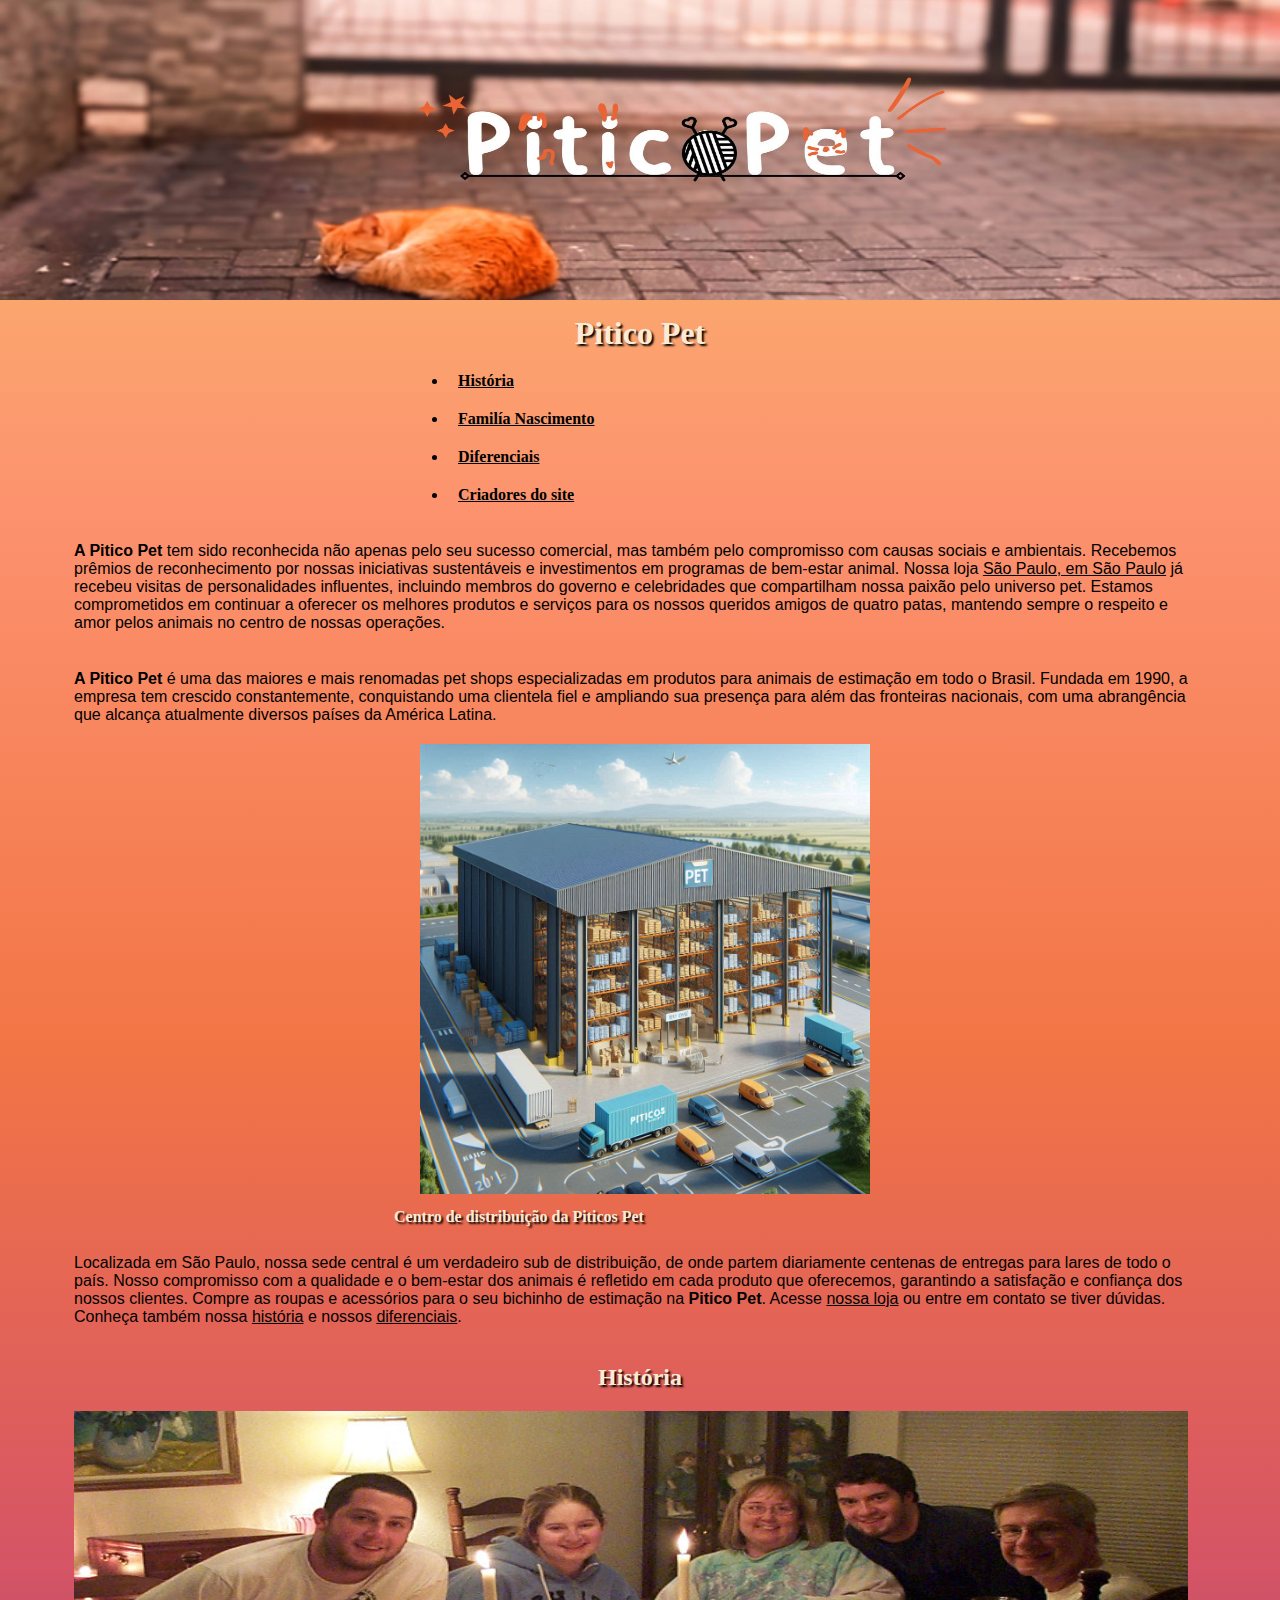
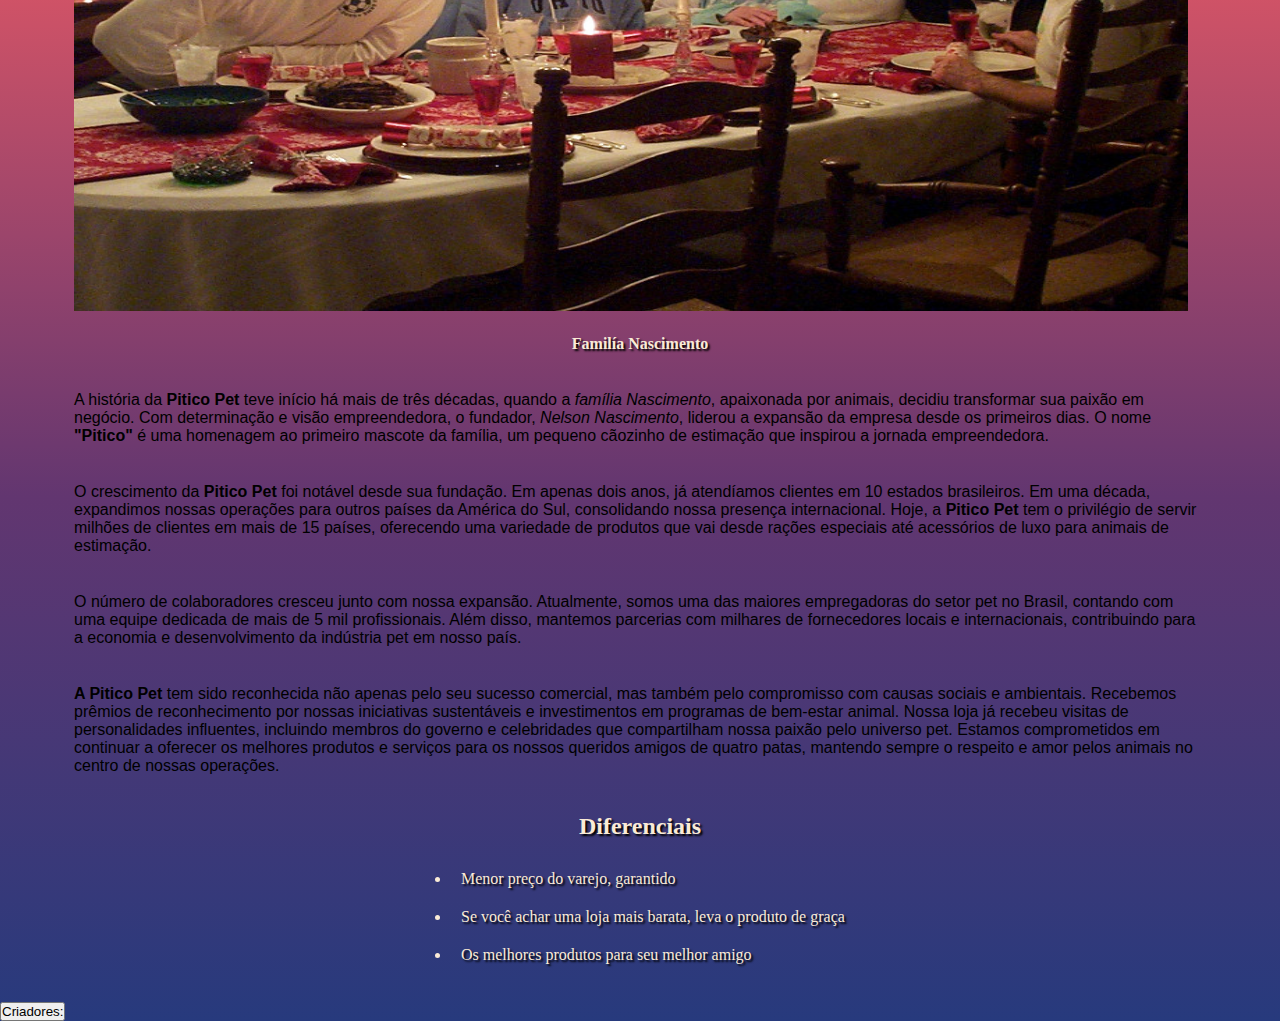
<file: index.html>
<!DOCTYPE html>
<html lang="pt-br">
<head>
    <meta charset="UTF-8">
    <meta name="viewport" content="width=device-width, initial-scale=1.0">
    <title> Sobre o PitcoPet</title>
    <link rel="shortcut icon" href="ptico.png" type="image/x-icon">
    <link rel="stylesheet" href="Pitico.css">
    <script src="script.js"></script>
</head>
<body>
    <head>
    <h3 style="text-align: center;"><img id="IL" width="100%" height="300px" src="Inicio.png" alt="Um gatinho laranja em cima do nome pitico pet"></h3>
                                     <h1 id="Principal">Pitico Pet</h1> 
<nav id="nav">
    <ul>
        <li><a href="#História"><strong>História</strong></a></li>
        <li><a href="#FN"><strong>Familía Nascimento</strong></a></li>
        <li><a href="#TD"><strong>Diferenciais</strong></a></li>
        <li><a href="#qsn"><strong>Criadores do site</strong></a></li>
    </ul>
</nav>
</head>
<br/>
<p> <strong> A Pitico Pet</strong> tem sido reconhecida não apenas pelo seu sucesso comercial, mas também pelo compromisso com causas sociais e ambientais. Recebemos prêmios de reconhecimento por nossas iniciativas sustentáveis e investimentos em programas de bem-estar animal. Nossa loja <a href="https://maps.app.goo.gl/pyWLhvAabEpSeJSHA">São Paulo, em São Paulo</a> já recebeu visitas de personalidades influentes,   incluindo membros do governo e celebridades que compartilham nossa paixão pelo  universo pet. Estamos comprometidos em continuar a oferecer os melhores produtos  e serviços para os nossos queridos amigos de quatro patas, mantendo sempre o respeito e amor pelos animais no centro de nossas operações.</p>
<br/>
<p><strong>  A Pitico Pet</strong> é uma das maiores e mais renomadas pet shops especializadas em produtos para animais de estimação em todo o Brasil. Fundada em 1990, a empresa tem crescido constantemente, conquistando uma clientela fiel e ampliando sua presença para além das fronteiras nacionais, com uma abrangência que alcança atualmente diversos países da América Latina.</p> 

  <figure>
      <img id="IG" src="galpao da pitcopet.jfif">
      <figcaption><strong id="TG">Centro de distribuição da Piticos Pet</strong></figcaption>
  </figure>
  <br/>
<p> Localizada em São Paulo, nossa sede central é um verdadeiro sub de distribuição, de onde partem diariamente centenas de entregas para lares de todo o país. Nosso compromisso com a qualidade e o bem-estar dos animais é refletido em cada produto que oferecemos, garantindo a satisfação e confiança dos nossos clientes. Compre as roupas e acessórios para o seu bichinho de estimação na <strong>Pitico Pet</strong>. Acesse <a href="sobre.html">nossa loja</a> ou entre em contato se tiver dúvidas. Conheça também nossa <a href="#História">história</a> e nossos <a href="#TD">diferenciais</a>. </p>
<br/>
                                    <h2 id="História">História </h2>
   <figure>
       <img id="IF" src="familia Nascimento.png.jfif">
       <figcaption id="FN"><strong>Familía Nascimento</strong></figcaption>
   </figure>
   <br/>
<p> A história da <strong>Pitico Pet</strong> teve início há mais de três décadas, quando a <em>família Nascimento</em>, apaixonada por animais, decidiu transformar sua paixão em negócio. Com determinação e visão empreendedora, o fundador, <em>Nelson Nascimento</em>, liderou a expansão da empresa desde os primeiros dias. O nome <strong>"Pitico"</strong> é uma homenagem ao primeiro mascote da família, um pequeno cãozinho de estimação que inspirou a jornada empreendedora.</p>
<br/>
<p> O crescimento da <strong>Pitico Pet</strong> foi notável desde sua fundação. Em apenas dois anos, já atendíamos clientes em 10 estados brasileiros. Em uma década, expandimos nossas operações para outros países da América do Sul, consolidando nossa presença internacional. Hoje, a <strong>Pitico Pet</strong> tem o privilégio de servir milhões de clientes em mais de 15 países, oferecendo uma variedade de produtos que vai desde rações especiais até acessórios de luxo para animais de estimação.</p>
<br/>
<p> O número de colaboradores cresceu junto com nossa expansão. Atualmente, somos uma das maiores empregadoras do setor pet no Brasil, contando com uma equipe dedicada de mais de 5 mil profissionais. Além disso, mantemos parcerias com milhares de fornecedores locais e internacionais, contribuindo para a economia e desenvolvimento da indústria pet em nosso país.</p>
<br/>
<p><strong> A Pitico Pet</strong> tem sido reconhecida não apenas pelo seu sucesso comercial, mas também pelo compromisso com causas sociais e ambientais. Recebemos prêmios de reconhecimento por nossas iniciativas sustentáveis e investimentos em programas de bem-estar animal. Nossa loja já recebeu visitas de personalidades influentes, incluindo membros do governo e celebridades que compartilham nossa paixão pelo universo pet. Estamos comprometidos em continuar a oferecer os melhores produtos e serviços para os nossos queridos amigos de quatro patas, mantendo sempre o respeito e amor pelos animais no centro de nossas operações.</p>
<br/>
<div>
                                               <h2 id="TD">Diferenciais</h2> 
    <ul id="D">
         <li>Menor preço do varejo, garantido</li>
         <li>Se você achar uma loja mais barata, leva o produto de graça</li>
         <li> Os melhores produtos para seu melhor amigo </li>
    </ul>
</div>
<br/>
<button id="qsn">Criadores: </button>
<footer>Arthur D'Lucca Araujo dos Santos, Bruna Cardoso Feitoza, Bruna da Silva Santos</footer>
</body>
</html>
</file>
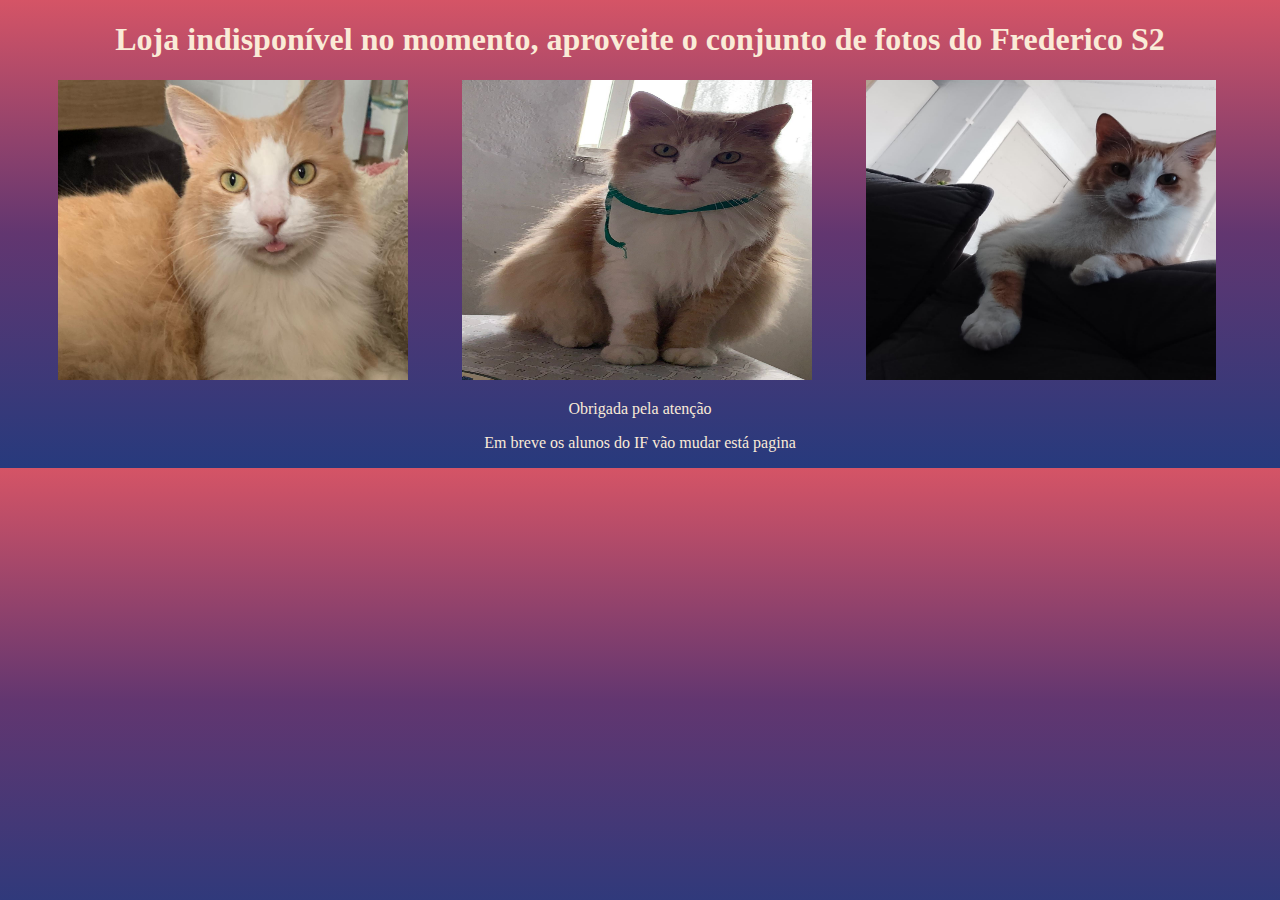
<file: sobre.html>
<!DOCTYPE html>
<html lang="pt-br">
<head>
    <meta charset="UTF-8">
    <meta name="viewport" content="width=device-width, initial-scale=1.0">
    <link rel="stylesheet" href="sobre.css">
    <link rel="shortcut icon" href="ptico.png" type="image/x-icon">
    <title>Página Principal</title>
</head>
<body>
 <h1>Loja indisponível no momento, aproveite o conjunto de fotos do Frederico S2</h1>
 <img src="Fred1.jpg" alt="O gato laraja que foi a inspiração da logo">
 <img src="Fred2.jpg" alt="O gato laraja que foi a inspiração da logo">
 <img src="Fred3.jpg" alt="O gato laraja que foi a inspiração da logo">
 <p>Obrigada pela atenção</p>
 <p>Em breve os alunos do IF vão mudar está pagina</p>
</body>
</html>
</file>
<file: Pitico.css>
@charset "UTF-8";

* {
    margin: 0px;
    padding: 0px;
}
body{
    background-image: linear-gradient(#FAC06F,
    #FC916E,
    #F27545,
    #D55466,
    #623670,
    #273A7D);
}
#Principal{
    padding: 10px;
    color:antiquewhite;
    text-shadow: 2px 2px 2px #000000;
    text-align: center;
    font-family: cursive;
}
li{
    padding: 10px;
    font-family: cursive;
    margin-left: 35%;
}
a{
    color: #000000
}
#TG{
    color:antiquewhite;
    text-shadow: 2px 2px 2px #000000;
    padding: 10px;
    margin-left: 30%;
}
#IG{
    padding: 10px;
    color:antiquewhite;
    text-shadow: 2px 2px 2px #000000;
    margin-left: 32%;
    width: 450px;
}
#História{
    padding: 10px;
    color:antiquewhite;
    text-shadow: 2px 2px 2px #000000;
    text-align: center;
    font-family: cursive;
}
#FN{
    padding: 10px;
    color:antiquewhite;
    text-shadow: 2px 2px 2px #000000;
    text-align: center;
    font-family: cursive;
}
#IF{
    width: 87%; 
    height: 500px;
    color:antiquewhite;
    text-shadow: 2px 2px 2px #000000;
    margin-left: 5%;
    padding: 10px;
}
p{
    padding: 10px;
    margin-left: 5%;
    margin-right: 5%;
    font-family:Arial, Helvetica, sans-serif; 
}
#TD{
    text-align: center;
    padding: 10px;
    color:antiquewhite;
    text-shadow: 2px 2px 2px #000000;
} 
#D{
    padding: 10px;
    color:antiquewhite;
    text-shadow: 2px 2px 2px #000000;
}
button:hover:after{
    content:"Arthur D'Lucca Araujo dos Santos, Bruna Cardoso Feitoza, Bruna da Silva Santos";
   font-size:20px;
}
#qsn{
    padding: 0px;
    text-align:left;
}
footer{
    display: none;
}

@media screen and (max-width: 900px) {
    #IL{
        width: 100%;
        height: 300px;
    }
    nav{
        font-family: cursive;
        margin-left: 15PX;
        padding: 0px;
    }
    #TG{
        padding: 40px;
        color:antiquewhite;
        text-shadow: 2px 2px 2px #000000;
        font-family: cursive;
        margin-left: 100px;
    }
    #IG{
            width: 70%;
            height: 350px;
            margin-left: 13%;
    }
    #FN{
        strong{
            margin-left: 3%;
        }
    }
    #IF{
        width: 87%;
        height: 80%;
        margin-left: 7%;
    }
    li{
        margin-left: 25%;
    }
}
@media screen and (max-width: 600px) {
    #IL{
        width: 100%;
        height: 150px;
    }
    nav{
        font-family: cursive;
        margin-left: 1PX;
        padding: 0px;
    }
    #TG{
        padding: 20px;
        color:antiquewhite;
        text-shadow: 2px 2px 2px #000000;
        font-family: cursive;
        margin-left: 60px;
    }
    #IG{
        width: 70%;
        height: 250px;
        margin-left: 10%;
    }
    #FN{
        strong{
            margin-left: 3%;
        }
    }
    #IF{
        width: 82%;
        height: 250px;
        margin-left: 9%;
    }
}
</file>
<file: sobre.css>
@charset "UTF-8";
body{
    background-image:linear-gradient(#D55466, #623670, #273A7D);
}
img{
width: 400px;
height: 300px;
object-position: 50px;
}
h1, p{
    color: antiquewhite;
    font-family: cursive;
    text-align: center;
}
</file>
